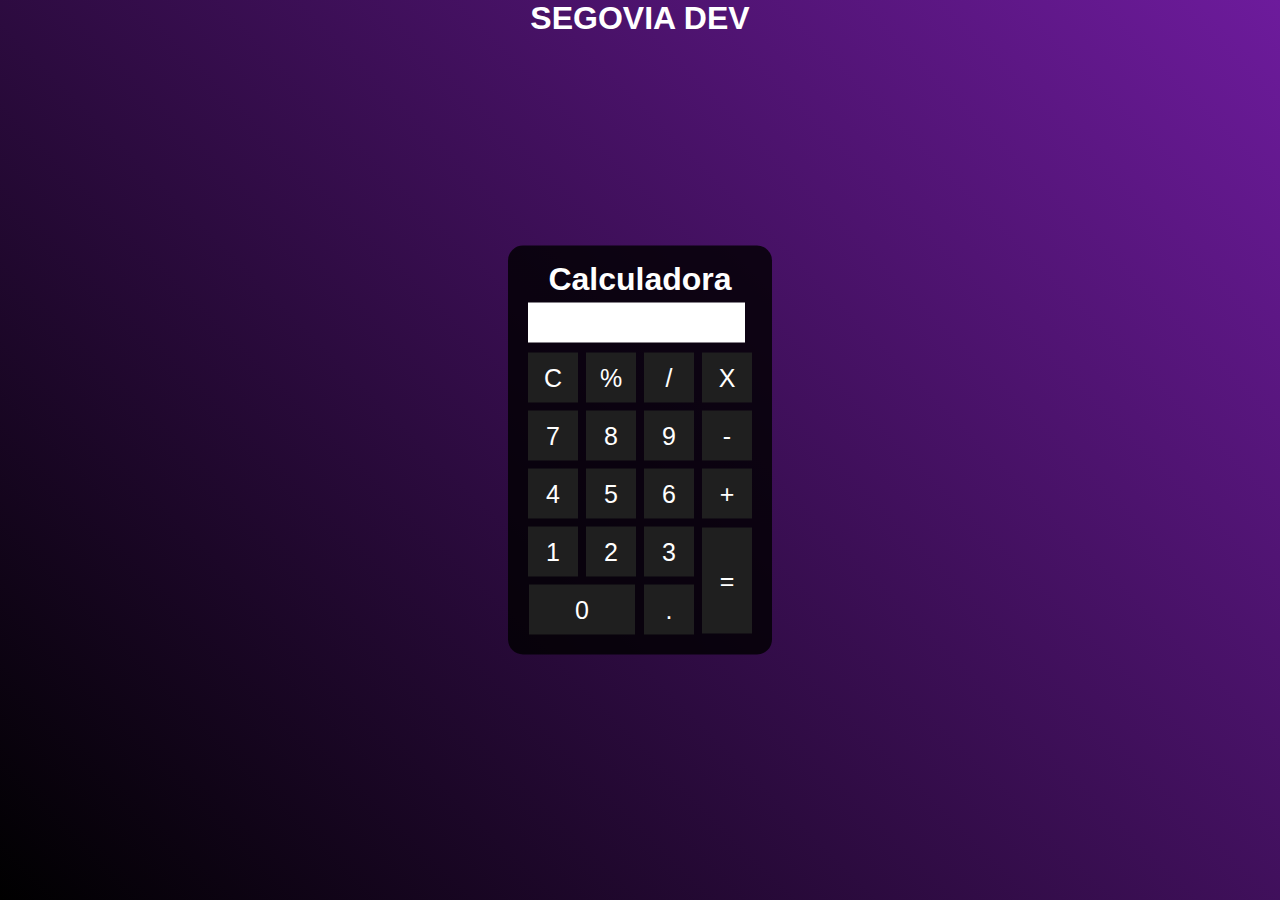
<file: calculadora.html>
<!DOCTYPE html>
<html lang="en">
<head>
    <meta charset="UTF-8">
    <meta name="viewport" content="width=device-width, initial-scale=1.0">
    <title>Calculadora</title>
    <style>
        *{
            margin: 0;
            padding: 0;
        }
        .fundo{
            background-image: linear-gradient(45deg,black,rgb(109, 27, 156));
            height: 100vh;
            color: #fff;
            font-family: Arial, Helvetica, sans-serif;
            text-align: center;
        }
        .calculadora{
            position: absolute;
            background-color: rgba(0, 0, 0, 0.8);
            top: 50%;
            left: 50%;
            transform: translate(-50%,-50%);
            border-radius: 15px;
            padding: 15px;
        }
        .botao{
            width: 50px;
            height: 50px;
            font-size: 25px;
            cursor: pointer;
            margin: 3px;
            background-color: rgb(31,31,31);
            border: none;
            color: #fff;
        }
        .botao:hover{
            background-color: black;
        }
        #resultado{
            background-color: white;
            width: 207px;
            height: 30px;
            margin: 5px;
            font-size: 25px;
            color: black;
            text-align: right;
            padding: 5px;
        }
    </style>
</head>
<body>
    <div class="fundo">
        <h1>SEGOVIA DEV</h1>
        <div class="calculadora">
            <h1>Calculadora</h1>
            <p id="resultado"></p>
            <table>
                <tr>
                    <td><button class="botao" onclick="clean()">C</button></td>
                    <td><button class="botao" onclick="back()">%</button></td>
                    <td><button class="botao" onclick="insert('/')">/</button></td>
                    <td><button class="botao" onclick="insert('*')">X</button></td>
                </tr>
                <tr>
                    <td><button class="botao" onclick="insert('7')">7</button></td>
                    <td><button class="botao" onclick="insert('8')">8</button></td>
                    <td><button class="botao" onclick="insert('9')">9</button></td>
                    <td><button class="botao" onclick="insert('-')">-</button></td>
                </tr>
                <tr>
                    <td><button class="botao" onclick="insert('4')">4</button></td>
                    <td><button class="botao" onclick="insert('5')">5</button></td>
                    <td><button class="botao" onclick="insert('6')">6</button></td>
                    <td><button class="botao" onclick="insert('+')">+</button></td>
                </tr>
                <tr>
                    <td><button class="botao" onclick="insert('1')">1</button></td>
                    <td><button class="botao" onclick="insert('2')">2</button></td>
                    <td><button class="botao" onclick="insert('3')">3</button></td>
                    <td rowspan="2"><button class="botao" style="height: 106px;" onclick="calcular()">=</button></td>
                </tr>
                <tr>
                    <td colspan="2"><button class="botao" style="width: 106px;" onclick="insert('0')">0</button></td>
                    <td><button class="botao" onclick="insert('.')">.</button></td>
                </tr>
            </table>
        </div>
    </div>
    <script>
        function insert(num)
        {
            var numero = document.getElementById('resultado').innerHTML;
            document.getElementById('resultado').innerHTML = numero + num;
        }
        function clean()
        {
            document.getElementById('resultado').innerHTML = "";
        }
        function back()
        {
            var resultado = document.getElementById('resultado').innerHTML;
            document.getElementById('resultado').innerHTML = resultado.substring(0, resultado.length -1);
        }
        function calcular()
        {
            var resultado = document.getElementById('resultado').innerHTML;
            if(resultado)
            {
                document.getElementById('resultado').innerHTML = eval(resultado);
            }
            else
            {
                document.getElementById('resultado').innerHTML = "Nada..."
            }
        }
    </script>
</body>
</html>
</file>
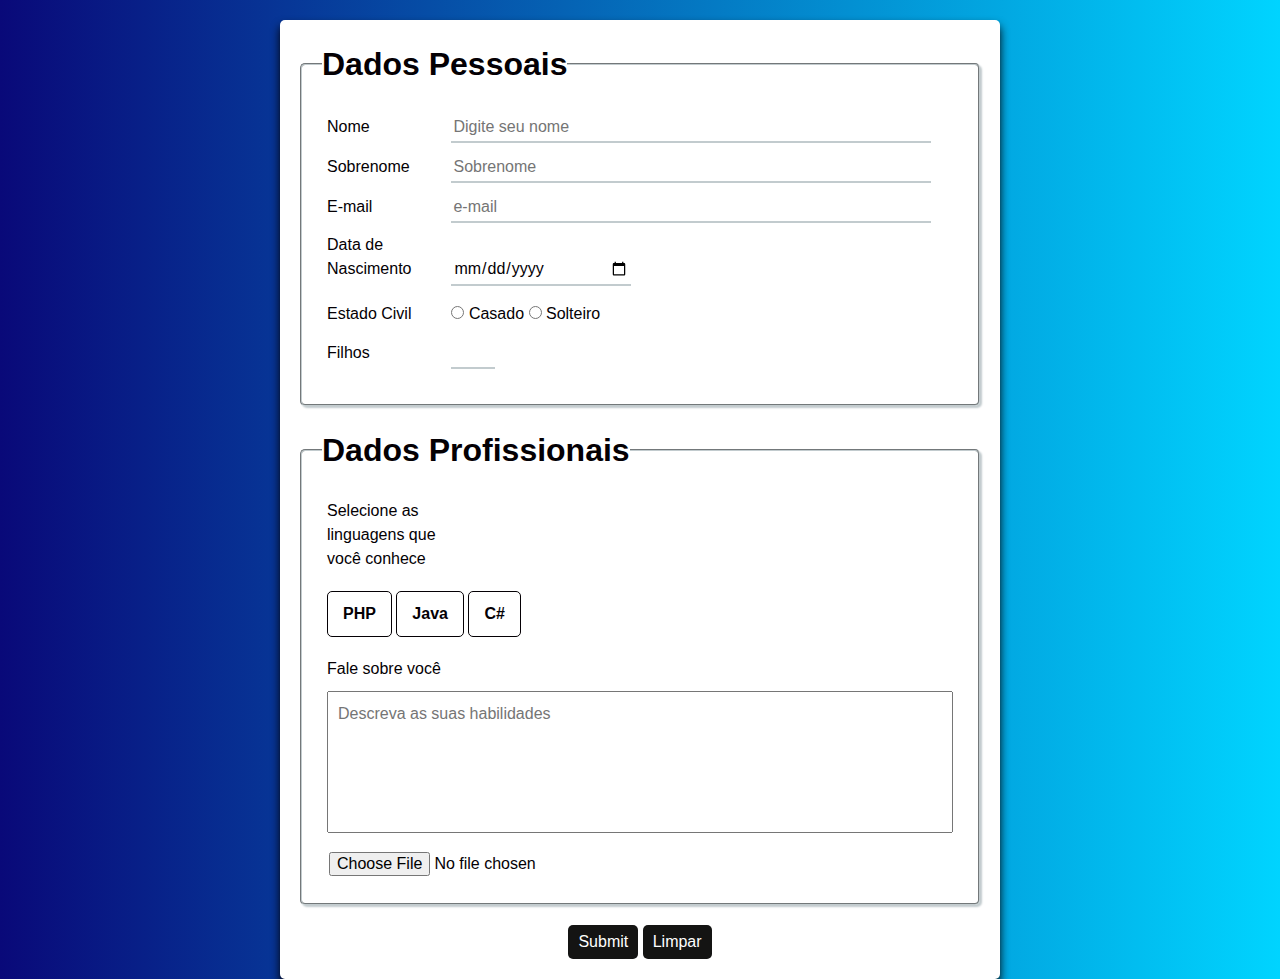
<file: formulario.responsivo.html>
<!DOCTYPE html>
<html lang="en">

<head>
    <meta charset="UTF-8">
    <meta http-equiv="X-UA-Compatible" content="IE=edge">
    <meta name="viewport" content="width=device-width, initial-scale=1.0">
    <title>Document</title>
</head>
<style>
    * {
        margin: 0;
        padding: 0;
        box-sizing: border-box;
        font-family: 'Segoe UI', Tahoma, Geneva, Verdana, sans-serif;
        font-size: 100%;
        color: #040004;
        line-height: 1.5;
    }

    .content {
        background-color: #FFF;
        width: 720px;
        padding: 20px;
        margin: 20px auto 0 auto;
        box-shadow: 0px 6px 10px;
        border-radius: 5px;
    }

    .row {
        padding: 5px;
    }

    .buttons {
        text-align: center;
    }

    fieldset {
        border-radius: 5px;
        padding: 20px;
        margin-bottom: 20px;
        border-color: #c2cbce;
        box-shadow: 2px 2px 2px #c2cbce;
    }

    legend {
        font-size: 2rem;
        font-weight: bold;
        font-family: Verdana, Geneva, Tahoma, sans-serif;
    }

    label:not([for="casado"], [for="solteiro"], [for="java"], [for="php"], [for="csharp"]) {
        display: inline-block;
        width: 120px;
    }

    input {
        padding: 2px;
        outline: none;
    }

    input[id="nome"],
    input[id="sobrenome"],
    input[id="email"] {
        width: 480px;
    }

    input[id="dtnasc"] {
        width: 180px;
    }

    input[type="text"],
    input[type="date"],
    input[type="number"],
    input[type="email"] {
        border: none;
        border-bottom: 2px solid #c2cbce;
        transition: 0.3s all ease-in-out
    }

    input[type="text"]:focus,
    input[type="date"]:focus,
    input[type="number"]:focus,
    input[type="email"]:focus {
        color: #141413;
        font-weight: 600;
        letter-spacing: 1px;
        border-color: #0e0d0d;
    }

    textarea {
        padding: 10px;
        resize: none;
        outline: none;
        width: 100%;
    }

    input[type="radio"],
    input[type="checkbox"] {
        margin-top: 10px;
        margin-bottom: 10px;
    }

    input::-webkit-outer-spin-button,
    input::-webkit-inner-spin-button {
        -webkit-appearance: none;
        margin: 0;
    }

    input[type="submit"],
    input[type="reset"] {
        padding: 5px 10px;
        background-color: #141413;
        border: none;
        border-radius: 5px;
        color: #fff;
        transition: 0.3s all ease-in-out;
    }

    input[type="submit"]:hover,
    input[type="reset"]:hover {
        transform: scale(1.2);
    }

    label[for="java"],
    label[for="csharp"],
    label[for="php"] {
        border: 1px solid #040004;
        border-radius: 5px;
        padding: 10px 15px;
        font-weight: 600;
        margin: 10px 0 10px 0;
        display: inline-block;
        transition: 0.3s all ease-in-out
    }

    input[type="checkbox"]:checked+label {
        background-color: #00d4ff;
        border-color: #00d4ff;
        color: #FFF;
    }

    input[type="checkbox"] {
        display: none;
    }

    label[for="java"]:hover,
    label[for="csharp"]:hover,
    label[for="php"]:hover,
    input[type="submit"],
    input[type="reset"] {
        cursor: pointer;
    }

    body {
        background: rgb(2, 0, 36);
        background: linear-gradient(90deg, rgba(2, 0, 36, 1) 0%, rgba(9, 9, 121, 1) 0%, rgba(0, 212, 255, 1) 100%);
    }
</style>

<body>
    <div class="content">
        <form action="">
            <fieldset>
                <legend>Dados Pessoais</legend>
                <div class="row">
                    <label for="nome">Nome</label>
                    <input type="text" id="nome" name="nome" placeholder="Digite seu nome" autocomplete="off" required>
                </div>
                <div class="row">
                    <label for="sobrenome">Sobrenome</label>
                    <input type="text" id="sobrenome" name="sobrenome" placeholder="Sobrenome" autocomplete="off"
                        required>
                </div>
                <div class="row">
                    <label for="email">E-mail</label>
                    <input type="email" id="email" name="email" placeholder="e-mail" autocomplete="off" required>
                </div>
                <div class="row">
                    <label for="dtnasc">Data de Nascimento</label>
                    <input type="date" id="dtnasc" name="dtnasc">
                </div>
                <div class="row">
                    <label for="">Estado Civil</label>
                    <input type="radio" value="Casado" id="casado" name="estadocivil">
                    <label for="casado">Casado</label>
                    <input type="radio" value="Solteiro" id="solteiro" name="estadocivil">
                    <label for="solteiro">Solteiro</label>
                </div>
                <div class="row">
                    <label for="filhos">Filhos</label>
                    <input type="number" id="filhos" name="filhos" max="10" min="0">
                </div>
                <div class="row"></div>
            </fieldset>
            <fieldset>
                <legend>Dados Profissionais</legend>
                <div class="row">
                    <label for="">Selecione as linguagens que você conhece</label>
                </div>
                <div class="row">
                    <input type="checkbox" id="php" name="php">
                    <label for="php">PHP</label>
                    <input type="checkbox" id="java" name="java">
                    <label for="java">Java</label>
                    <input type="checkbox" id="csharp" name="csharp">
                    <label for="csharp">C#</label>
                </div>
                <div class="row">
                    <label for="sobre">Fale sobre você</label>
                </div>
                <div class="row">
                    <textarea name="sobre" id="sobre" cols="30" rows="5" placeholder="Descreva as suas habilidades"
                        autocomplete="off"></textarea>
                </div>
                <div class="row">
                    <input type="file" accept=".pdf, .docx">
                </div>
            </fieldset>
            <div class="buttons">
                <input type="submit">
                <input type="reset" value="Limpar">
            </div>
        </form>
    </div>
</body>

</html>
</file>
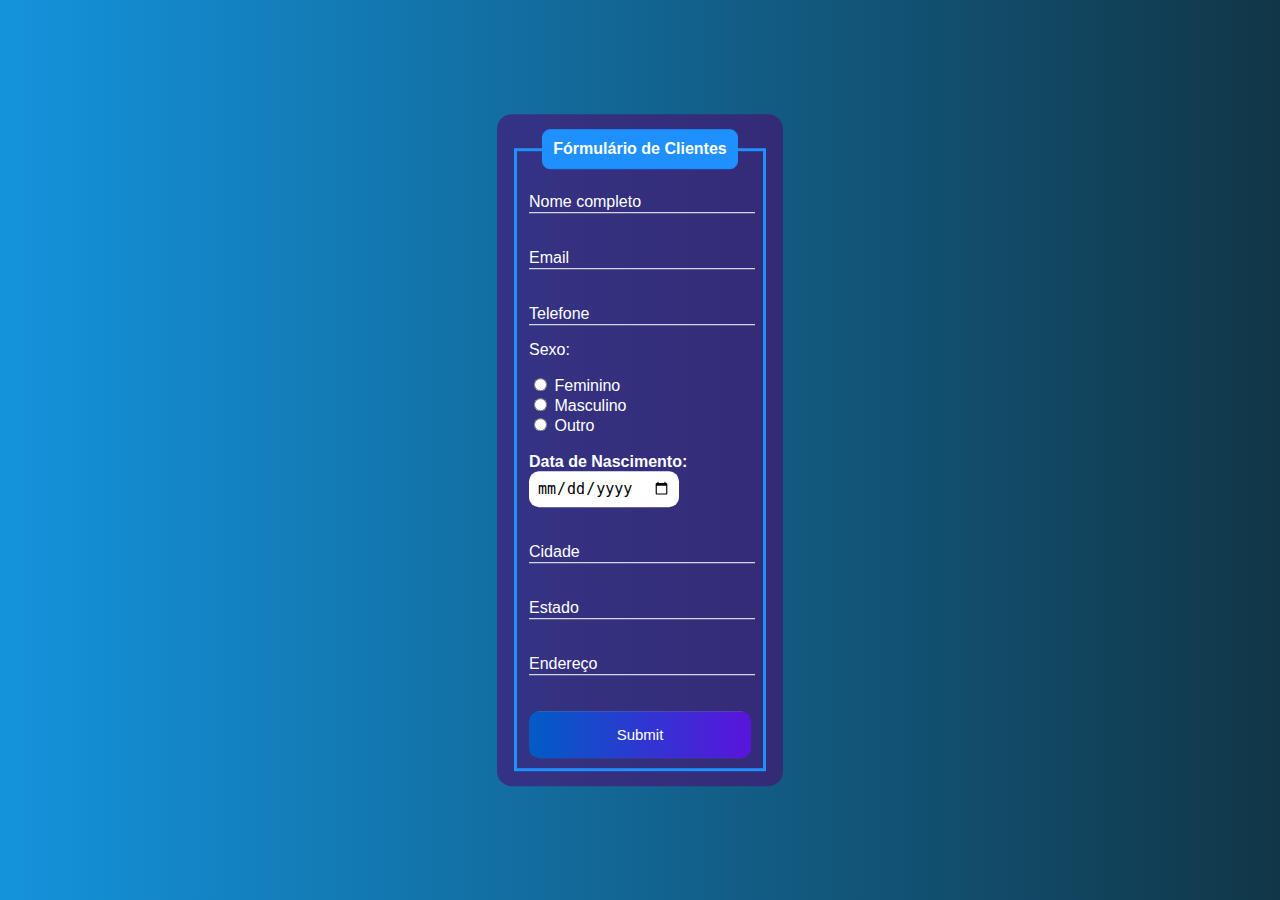
<file: formulário.html>
<!DOCTYPE html>
<html lang="en">
<head>
    <meta charset="UTF-8">
    <meta http-equiv="X-UA-Compatible" content="IE=edge">
    <meta name="viewport" content="width=device-width, initial-scale=1.0">
    <title>Formulário | GN</title>
    <style>
        body{
            font-family: Arial, Helvetica, sans-serif;
            background-image: linear-gradient(to right, rgb(20, 147, 220), rgb(17, 54, 71));
        }
        .box{
            color: white;
            position: absolute;
            top: 50%;
            left: 50%;
            transform: translate(-50%,-50%);
            background-color: rgba(75, 12, 112, 0.6);
            padding: 15px;
            border-radius: 15px;
            width: 20%;
        }
        fieldset{
            border: 3px solid dodgerblue;
        }
        legend{
            border: 1px solid dodgerblue;
            padding: 10px;
            text-align: center;
            background-color: dodgerblue;
            border-radius: 8px;
        }
        .inputBox{
            position: relative;
        }
        .inputUser{
            background: none;
            border: none;
            border-bottom: 1px solid white;
            outline: none;
            color: white;
            font-size: 15px;
            width: 100%;
            letter-spacing: 2px;
        }
        .labelInput{
            position: absolute;
            top: 0px;
            left: 0px;
            pointer-events: none;
            transition: .5s;
        }
        .inputUser:focus ~ .labelInput,
        .inputUser:valid ~ .labelInput{
            top: -20px;
            font-size: 12px;
            color: dodgerblue;
        }
        #data_nascimento{
            border: none;
            padding: 8px;
            border-radius: 10px;
            outline: none;
            font-size: 15px;
        }
        #submit{
            background-image: linear-gradient(to right,rgb(0, 92, 197), rgb(90, 20, 220));
            width: 100%;
            border: none;
            padding: 15px;
            color: white;
            font-size: 15px;
            cursor: pointer;
            border-radius: 10px;
        }
        #submit:hover{
            background-image: linear-gradient(to right,rgb(0, 80, 172), rgb(80, 19, 195));
        }
    </style>
</head>
<body>
    <div class="box">
        <form action="">
            <fieldset>
                <legend><b>Fórmulário de Clientes</b></legend>
                <br>
                <div class="inputBox">
                    <input type="text" name="nome" id="nome" class="inputUser" required>
                    <label for="nome" class="labelInput">Nome completo</label>
                </div>
                <br><br>
                <div class="inputBox">
                    <input type="text" name="email" id="email" class="inputUser" required>
                    <label for="email" class="labelInput">Email</label>
                </div>
                <br><br>
                <div class="inputBox">
                    <input type="tel" name="telefone" id="telefone" class="inputUser" required>
                    <label for="telefone" class="labelInput">Telefone</label>
                </div>
                <p>Sexo:</p>
                <input type="radio" id="feminino" name="genero" value="feminino" required>
                <label for="feminino">Feminino</label>
                <br>
                <input type="radio" id="masculino" name="genero" value="masculino" required>
                <label for="masculino">Masculino</label>
                <br>
                <input type="radio" id="outro" name="genero" value="outro" required>
                <label for="outro">Outro</label>
                <br><br>
                <label for="data_nascimento"><b>Data de Nascimento:</b></label>
                <input type="date" name="data_nascimento" id="data_nascimento" required>
                <br><br><br>
                <div class="inputBox">
                    <input type="text" name="cidade" id="cidade" class="inputUser" required>
                    <label for="cidade" class="labelInput">Cidade</label>
                </div>
                <br><br>
                <div class="inputBox">
                    <input type="text" name="estado" id="estado" class="inputUser" required>
                    <label for="estado" class="labelInput">Estado</label>
                </div>
                <br><br>
                <div class="inputBox">
                    <input type="text" name="endereco" id="endereco" class="inputUser" required>
                    <label for="endereco" class="labelInput">Endereço</label>
                </div>
                <br><br>
                <input type="submit" name="submit" id="submit">
            </fieldset>
        </form>
    </div>
</body>
</html>
</file>
